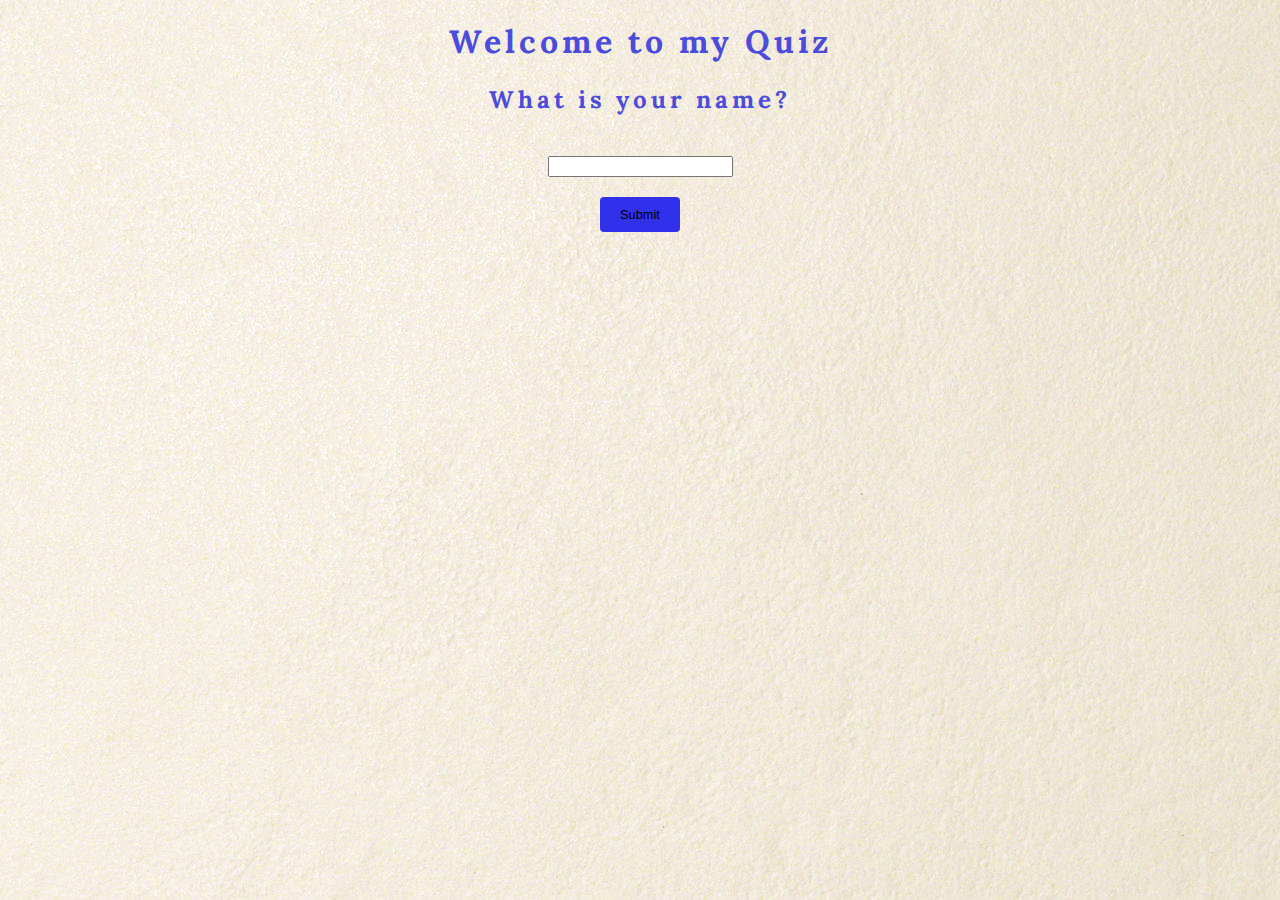
<file: Quiz/myQuiz.html>
<!DOCTYPE html>
<html lang="en">
<head>
    <meta charset="UTF-8">
    <meta http-equiv="X-UA-Compatible" content="IE=edge">
    <meta name="viewport" content="width=device-width, initial-scale=1.0">
    <title>Quiz</title>
    <link rel="stylesheet" href="styles.css">
</head>
<body>
    <!--div lets you divide the parts of the website-->
    <div id="intro">
        <h1>Welcome to my Quiz</h1>
        <h2 id="headerText">What is your name?</h2> <br>     
    </div>

    <div id="type">
        <input id="userName"> <br><br>
    </div>

    <div class="greetingInput">
        <button class="btn-1" onclick="greeting()">Submit</button>   
    </div>

    <div class="restartQuiz">
        <button class="btn-2" onclick="restart()">Restart</button>  
    </div>

    <div id="quiz">
        <h3 id="question"></h3>
        <div id="answerA" onclick="aFunction()"></div>
        <div id="answerB" onclick="bFunction()"></div>
        <div id="answerC" onclick="cFunction()"></div>
        <div id="answerD" onclick="dFunction()"></div><br>

        <div id="qn1Button" onclick="submitQn1()"><button>Submit Qn1</button></div>
        <div id="qn2Button" onclick="submitQn2()"><button>Submit Qn2</button></div>
        <div id="qn3Button" onclick="submitQn3()"><button>Submit Qn3</button></div>
    </div>
    <!--can do this in css too-->
    <style>
        #intro {text-align: center; color: rgb(75, 75, 221);}
        #type {text-align: center; color: rgb(69, 69, 153);}
        #quiz {text-align: center; color: rgb(134, 134, 219);}
        #body {background-color: beige;}
    </style>

    <!--can do this part in javascript-->
    <script>
        // need hashtag to refer to the id of input
        let userName = document.querySelector("#userName");
        let headerText = document.querySelector("#headerText");
        let type = document.querySelector("#type");
        let greetingInput = document.querySelector(".greetingInput");
        let restartQuiz = document.querySelector(".restartQuiz");
        let quiz = document.querySelector("#quiz");
        let buttonsQuiz = document.querySelector("#buttonsQuiz");
        let qn1Button = document.querySelector("#qn1Button");
        let qn2Button = document.querySelector("#qn2Button");
        let qn3Button = document.querySelector("#qn3Button");
        let question = document.querySelector("#question");
        let answerA = document.querySelector("#answerA");
        let answerB = document.querySelector("#answerB");
        let answerC = document.querySelector("#answerC");
        let answerD = document.querySelector("#answerD");
        // start at 0 index of the question list
        let iterationNumber = 0;
        let qnChoice = "";
        let score = 0;
        quiz.style.display = "none";
        restartQuiz.style.display = "none";
        qn1Button.style.display = "none";
        qn2Button.style.display = "none";
        qn3Button.style.display = "none";

        let questionList = [
            "Q1: In what WA city is the space needle at?", 
            "Q2: What is the best drink?",
            "Q3: In which WA city has the best Indian restaurant around?"
        ]

        let aAnswerList = ["Yakima","Water","Yakima"]
        let bAnswerList = ["Seattle","Prime","Seattle"];
        let cAnswerList = ["Bothell","Sprite","Bothell"];
        let dAnswerList = ["Kirkland","Fanta","Kirkland"];
        

        function greeting(){
            headerText.innerHTML = "";
            headerText.innerHTML = "Hello " + userName.value + ", welcome to my Quiz!";
            // "none" means we are hiding something
            // "block" means we are showing something
            greetingInput.style.display = "none";
            type.style.display = "none";
            quiz.style.display = "block";
            qn1Button.style.display = "block";
            // putting data into the h3 place for displaying
            reset();
        }

        function restart() {
            document.body.style.background = "url('background.jpg')";
            iterationNumber = 0;
            qnChoice = "";
            score = 0;
            userName.value = "";
            headerText.innerHTML = "";
            headerText.innerHTML = "What is your name?";
            restartQuiz.style.display = "none";
            type.style.display = "block";
            greetingInput.style.display = "block";

        } 

        function aFunction() {
            answerA.style.color = "red";
            answerB.style.color = "rgb(134, 134, 219)";
            answerC.style.color = "rgb(134, 134, 219)";
            answerD.style.color = "rgb(134, 134, 219)";
            qnChoice = "a";

        }
        function bFunction() {
            answerA.style.color = "rgb(134, 134, 219)";
            answerB.style.color = "red";
            answerC.style.color = "rgb(134, 134, 219)";
            answerD.style.color = "rgb(134, 134, 219)";
            qnChoice = "b";
        }
        function cFunction() {
            answerA.style.color = "rgb(134, 134, 219)";
            answerB.style.color = "rgb(134, 134, 219)";
            answerC.style.color = "red";
            answerD.style.color = "rgb(134, 134, 219)";
            qnChoice = "c";
        }
        function dFunction() {
            answerA.style.color = "rgb(134, 134, 219)";
            answerB.style.color = "rgb(134, 134, 219)";
            answerC.style.color = "rgb(134, 134, 219)";
            answerD.style.color = "red";
            qnChoice = "d";
        }

        function reset() {
            answerA.style.color = "rgb(134, 134, 219)";
            answerB.style.color = "rgb(134, 134, 219)";
            answerC.style.color = "rgb(134, 134, 219)";
            answerD.style.color = "rgb(134, 134, 219)";
            question.innerHTML = questionList[iterationNumber];
            answerA.innerHTML = aAnswerList[iterationNumber];
            answerB.innerHTML = bAnswerList[iterationNumber];
            answerC.innerHTML = cAnswerList[iterationNumber];
            answerD.innerHTML = dAnswerList[iterationNumber];
        }
        // need to reset qnChoice everytime before going to next question
        function submitQn1() {
            if (qnChoice == "b"){
                score++;
            }
            iterationNumber++;
            reset();
            qn1Button.style.display = "none";
            qn2Button.style.display = "block";
            qnChoice = "";
        }
        function submitQn2() {
            if (qnChoice == "b"){
                score++;
            }
            iterationNumber++;
            reset();
            qn2Button.style.display = "none";
            qn3Button.style.display = "block";
            qnChoice = "";
        }
        function submitQn3() {
            if (qnChoice == "d"){
                score++;
            }
            quiz.style.display = "none";
            qn3Button.style.display = "none";
            headerText.innerHTML = "Your final score is " + score + "/3!";
            restartQuiz.style.display = "block";
            imageDisplay();
            qnChoice = "";
        }

        function imageDisplay() {
            if (score == 1){
                document.body.style.background = "url('score1.jpg')"; 
            }
            else if (score == 2){
                documet.body.style.background = "url('score2.jpg')"; 
            }
            else if (score == 3){
                document.body.style.background = "url('score3.jpg')"; 
            }
            else{
                document.body.style.background = "url('score0.png')"; 
            }
        }
    </script>
</body>
</html>
</file>
<file: Quiz/styles.css>
@import url('https://fonts.googleapis.com/css2?family=Lora:wght@600&display=swap');

body {
    font-family: 'Lora', serif;
    letter-spacing: 4px;
    background-image: url('background.jpg');
}

.greetingInput {
    display: flex;
    flex-direction: row;
    justify-content: center;
    align-items: center;
    text-align: center;
}

.restartQuiz {
    display: flex;
    flex-direction: row;
    justify-content: center;
    align-items: center;
    text-align: center;
}

.buttonsQuiz {
    display: flex;
    flex-direction: row;
    justify-content: center;
    align-items: center;
    text-align: center;
}

.btn-1 {
    width: 80px;
    height: 35px;
    border: none;
    color:black;
    background-color: rgb(49, 49, 235);
    border-radius: 4px;
    box-shadow: inset 0 0 0 0 #2ab844;
    transition: ease-out 0.3s;
    font-size: 0.8rem;
    outline: none;

}

.btn-1:hover {
    box-shadow: inset 80px 0 0 0 #2ab844;
    cursor: pointer;
    color: #000;
}


.btn-2 {
    width: 80px;
    height: 35px;
    border: none;
    color:black;
    background-color: rgb(49, 49, 235);
    border-radius: 4px;
    box-shadow: inset 0 0 0 0 #2ab844;
    transition: ease-out 0.3s;
    font-size: 0.8rem;
    outline: none;

}

.btn-2:hover {
    box-shadow: inset 80px 0 0 0 #2ab844;
    cursor: pointer;
    color: #000;
}
</file>
